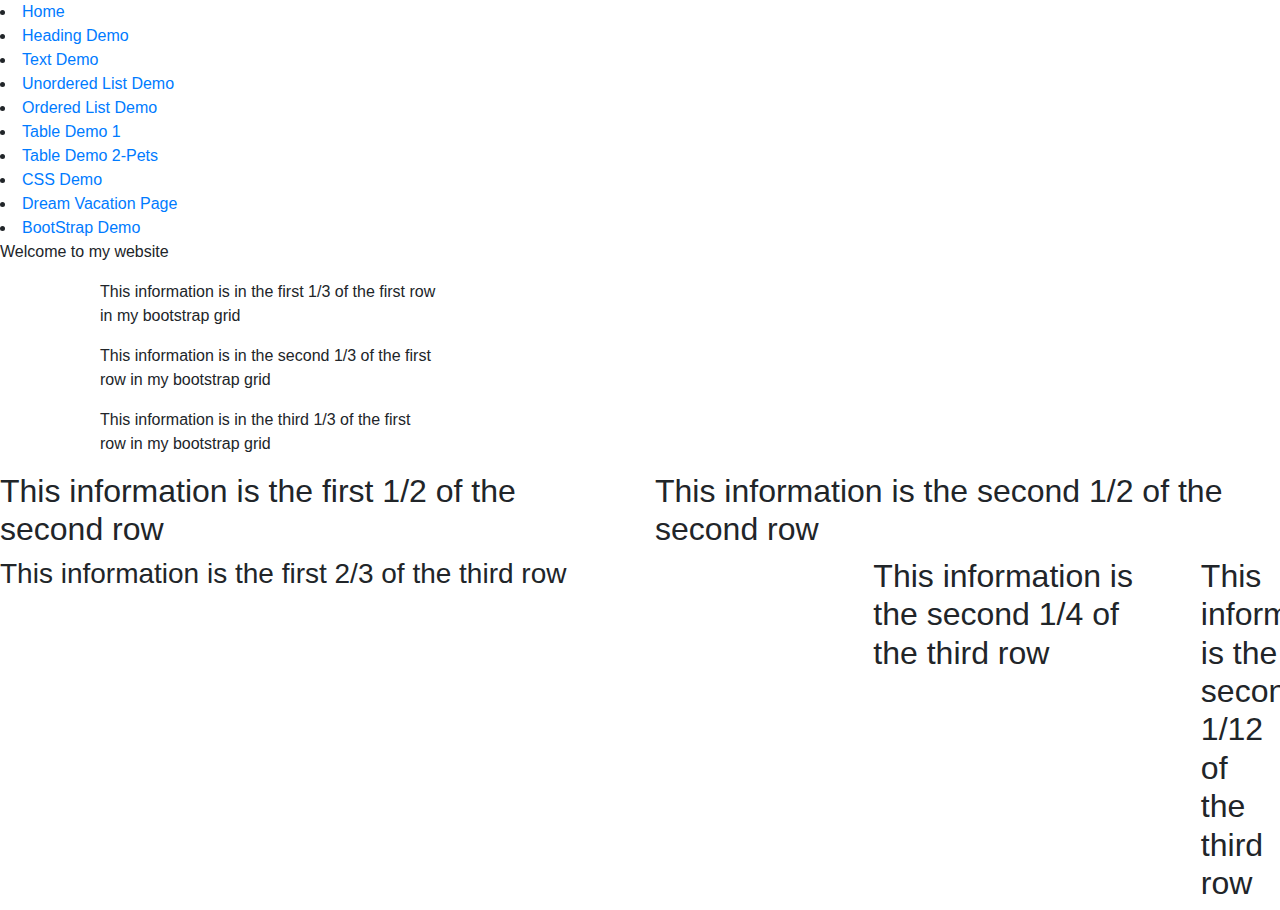
<file: bootStrapDemo.html>
<html>
  <head>
   <title>
   Bootstrap Demo
   </title>
   <!--external bootstrap-->

   <link rel="stylesheet" 
        href="https://stackpath.bootstrapcdn.com/bootstrap/4.3.1/css/bootstrap.min.css" 
        integrity="sha384-ggOyR0iXCbMQv3Xipma34MD+dH/1fQ784/j6cY/iJTQUOhcWr7x9JvoRxT2MZw1T" 
        crossorigin="anonymous">

  </head>
  
  <body>
    <nav>
      <u1>
        <li><a href="index.html">Home</a></li>
        <li><a href="header.html">Heading Demo</a></li>
        <li><a href="textDemo.html">Text Demo</a></li>
        <li><a href="UnorderedLists.html">Unordered List Demo</a></li>
        <li><a href="OrderedList.html">Ordered List Demo</a></li>
        <li><a href="tableDemo1.html">Table Demo 1</a></li>
        <li><a href="tableDemo2.html">Table Demo 2-Pets</a></li>
        <li><a href="CSSdemo.html">CSS Demo</a></li>
        <li><a href="travel.html">Dream Vacation Page</a></li>
        <li><a href = "bootStrapDemo.html">BootStrap Demo</a></li>
      </u1>
    </nav>
    <p>Welcome to my website</p>

    <div class = "container"
        <div class = "row">
            <div class = "col-md-4">
                <p>This information is in the first 1/3 of the first row in my bootstrap grid</p>
            </div>
            <div class = "col-md-4">
                <p>This information is in the second 1/3 of the first row in my bootstrap grid</p>
            </div>
            <div class = "col-md-4">
                <p>This information is in the third 1/3 of the first row in my bootstrap grid</p>
            </div>
        </div> <!--end of first row-->
        <div class = "row">
            <div class = "col-md-6">
                <h2>This information is the first 1/2 of the second row</h2>
            </div>
            <div class = "col-md-6">
                <h2>This information is the second 1/2 of the second row</h2>
            </div>

        </div><!--end of second row-->

        <div class = "row">
            <div class = "col-md-8">
                <h3>This information is the first 2/3 of the third row</h3>
            </div>
            <div class = "col-md-3">
                <h2>This information is the second 1/4 of the third row</h2>
            </div>
            <div class = "col-md-1">
                <h2>This information is the second 1/12 of the third row</h2>
            </div>

        </div><!--end of third row-->




    </div>
        <script src="https://code.jquery.com/jquery-3.3.1.slim.min.js" integrity="sha384-q8i/X+965DzO0rT7abK41JStQIAqVgRVzpbzo5smXKp4YfRvH+8abtTE1Pi6jizo" crossorigin="anonymous"></script>    
        <script src="https://cdnjs.cloudflare.com/ajax/libs/popper.js/1.14.7/umd/popper.min.js" integrity="sha384-UO2eT0CpHqdSJQ6hJty5KVphtPhzWj9WO1clHTMGa3JDZwrnQq4sF86dIHNDz0W1" crossorigin="anonymous"></script>
        <script src="https://stackpath.bootstrapcdn.com/bootstrap/4.3.1/js/bootstrap.min.js" integrity="sha384-JjSmVgyd0p3pXB1rRibZUAYoIIy6OrQ6VrjIEaFf/nJGzIxFDsf4x0xIM+B07jRM" crossorigin="anonymous"></script>
  
    </body>



</html>
</file>
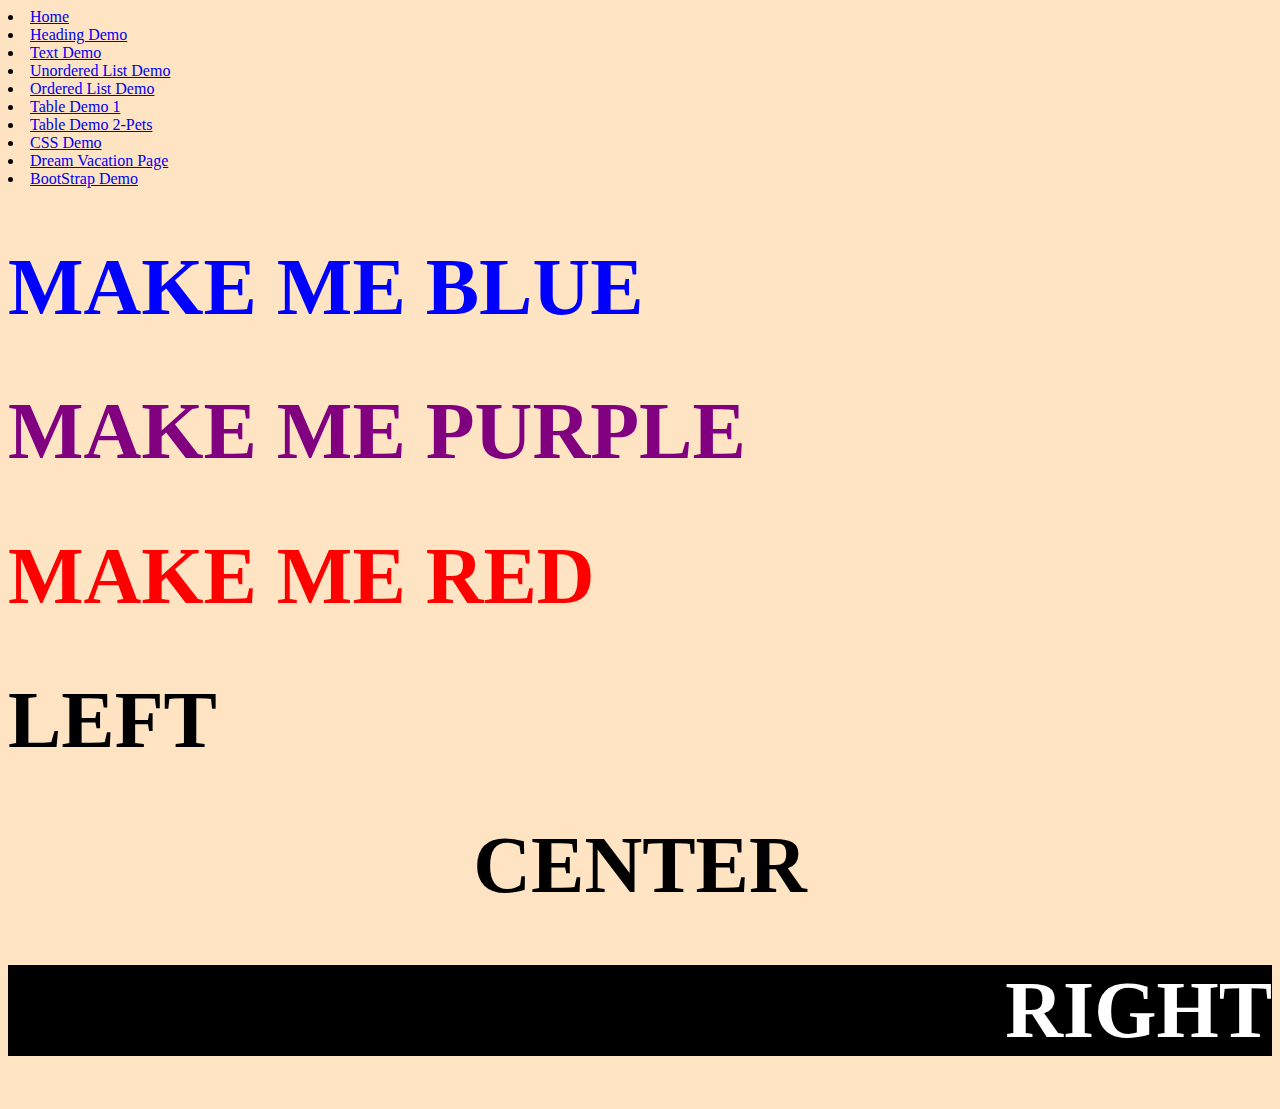
<file: CSSdemo.html>
<html>
  <head>
   <title>
    My Home Page
   </title>

   <link rel="stylesheet" type="text/css" href="style.css">

<!--
<style>
        h1{
            font-size: 80px;
            font

        }
   </style>
-->
   

  </head>
  
  <body>
    <nav>
      <u1>
        <li><a href="index.html">Home</a></li>
        <li><a href="header.html">Heading Demo</a></li>
        <li><a href="textDemo.html">Text Demo</a></li>
        <li><a href="UnorderedLists.html">Unordered List Demo</a></li>
        <li><a href="OrderedList.html">Ordered List Demo</a></li>
        <li><a href="tableDemo1.html">Table Demo 1</a></li>
        <li><a href="tableDemo2.html">Table Demo 2-Pets</a></li>
        <li><a href="CSSdemo.html">CSS Demo</a></li>
        <li><a href="travel.html">Dream Vacation Page</a></li>
        <li><a href = "bootStrapDemo.html">BootStrap Demo</a></li>
      </u1>
    </nav>
    <h1 class="blue">MAKE ME BLUE</h1>
    <h1 class="purple">MAKE ME PURPLE</h1>
    <h1 class="red">MAKE ME RED</h1>
    <h1 class="alignleft">LEFT</h1>
    <h1 class="aligncenter">CENTER</h1>
    <h1 class="alignright white blackBackground">RIGHT</h1>
  </body>



</html>
</file>
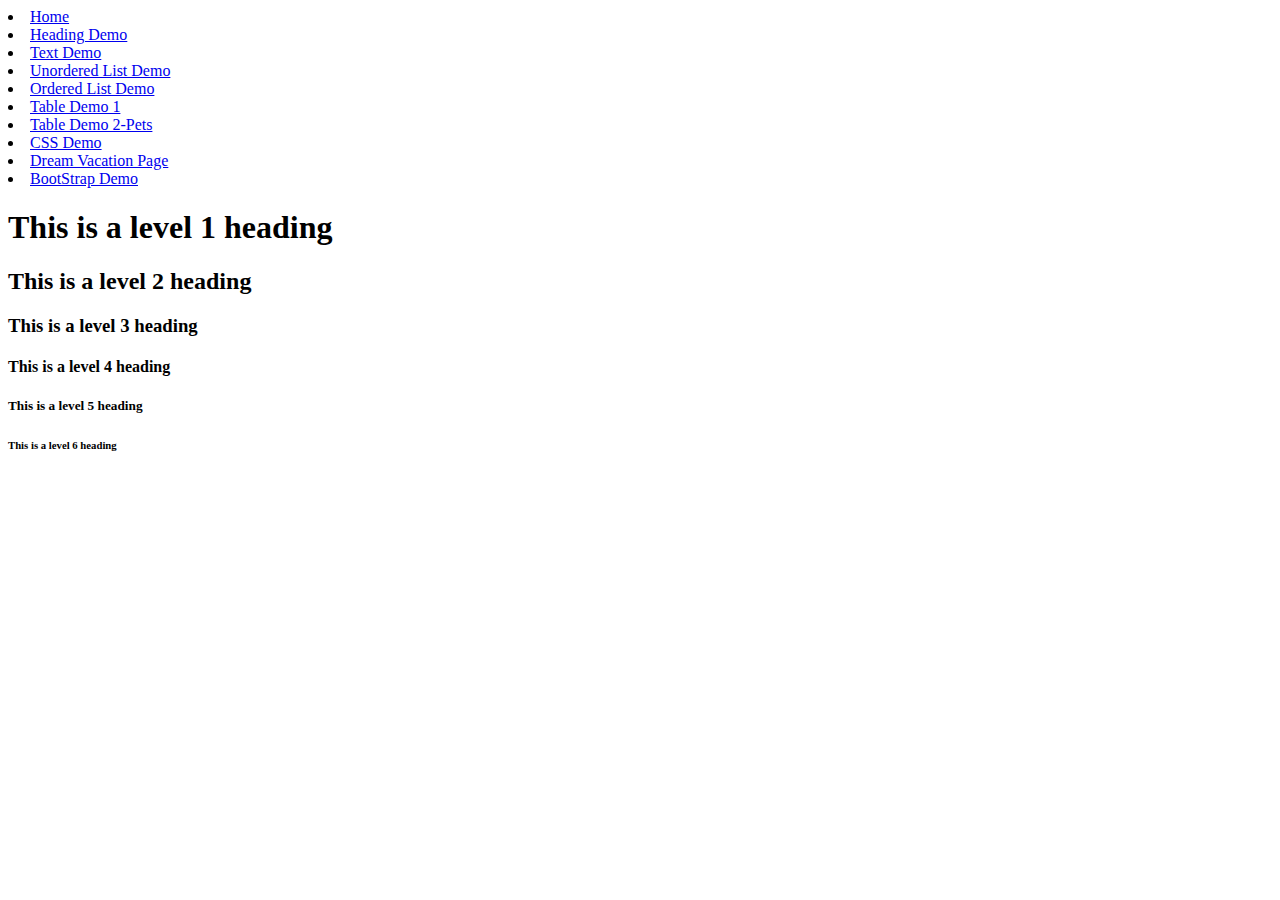
<file: header.html>
<!--
    this is an example of how to comment in html
-->
<html>
  <head>
   <title>
    Headings Demo
   </title>
  </head>
  
  <body>
    <nav>
      <u1>
        <li><a href="index.html">Home</a></li>
        <li><a href="header.html">Heading Demo</a></li>
        <li><a href="textDemo.html">Text Demo</a></li>
        <li><a href="UnorderedLists.html">Unordered List Demo</a></li>
        <li><a href="OrderedList.html">Ordered List Demo</a></li>
        <li><a href="tableDemo1.html">Table Demo 1</a></li>
        <li><a href="tableDemo2.html">Table Demo 2-Pets</a></li>
        <li><a href="CSSdemo.html">CSS Demo</a></li>
        <li><a href="travel.html">Dream Vacation Page</a></li>
        <li><a href = "bootStrapDemo.html">BootStrap Demo</a></li>
      </u1>
    </nav>
    <h1>This is a level 1 heading</h1>
    <h2>This is a level 2 heading</h2>
    <h3>This is a level 3 heading</h3>
    <h4>This is a level 4 heading</h4>
    <h5>This is a level 5 heading</h5>
    <h6>This is a level 6 heading</h6>
  </body>



</html>
</file>
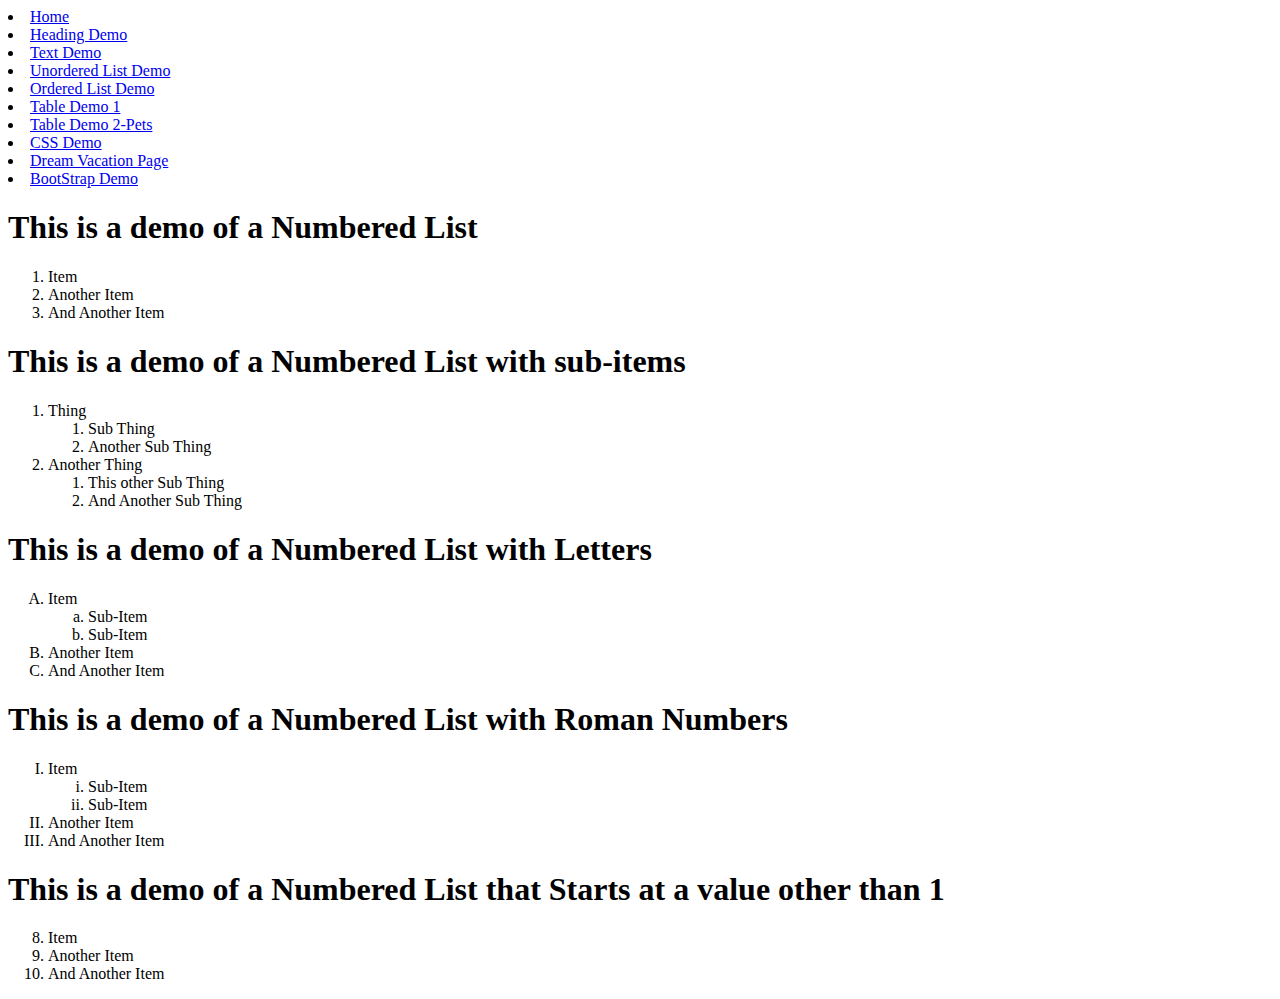
<file: OrderedList.html>
<html>
  <head>
    <title>
      Ordered List Demo
    </title>
  </head>
  <body>
    <nav>
        <u1>
          <li><a href="index.html">Home</a></li>
          <li><a href="header.html">Heading Demo</a></li>
          <li><a href="textDemo.html">Text Demo</a></li>
          <li><a href="UnorderedLists.html">Unordered List Demo</a></li>
          <li><a href="OrderedList.html">Ordered List Demo</a></li>
          <li><a href="tableDemo1.html">Table Demo 1</a></li>
          <li><a href="tableDemo2.html">Table Demo 2-Pets</a></li>
          <li><a href="CSSdemo.html">CSS Demo</a></li>
          <li><a href="travel.html">Dream Vacation Page</a></li>
          <li><a href = "bootStrapDemo.html">BootStrap Demo</a></li>
        </u1>
      </nav>
    <h1>This is a demo of a Numbered List</h1>
    <ol>
        <li>Item</li>
        <li>Another Item</li>
        <li>And Another Item</li>
    </ol>
    <h1>This is a demo of a Numbered List with sub-items</h1>
    <ol>
        <li>Thing</li>
            <ol>
                <li>Sub Thing</li>
                <li>Another Sub Thing</li>
            </ol>
        <li>Another Thing</li>
            <ol>
                <li>This other Sub Thing</li>
                <li>And Another Sub Thing</li>
            </ol>
    </ol>
    <h1>This is a demo of a Numbered List with Letters</h1>
    <ol type = "A">
        <li>Item</li>
            <ol type = "a">
                <li>Sub-Item</li>
                <li>Sub-Item</li>
            </ol>
        <li>Another Item</li>
        <li>And Another Item</li>
    </ol>
    <h1>This is a demo of a Numbered List with Roman Numbers</h1>
    <ol type = "I">
        <li>Item</li>
            <ol type = "i">
                <li>Sub-Item</li>
                <li>Sub-Item</li>
            </ol>
        <li>Another Item</li>
        <li>And Another Item</li>
    </ol>
    <h1>This is a demo of a Numbered List that Starts at a value other than 1</h1>
    <ol type = "1" start = "8">
        <li>Item</li>
        <li>Another Item</li>
        <li>And Another Item</li>
    </ol>
  </body>
</html>
</file>
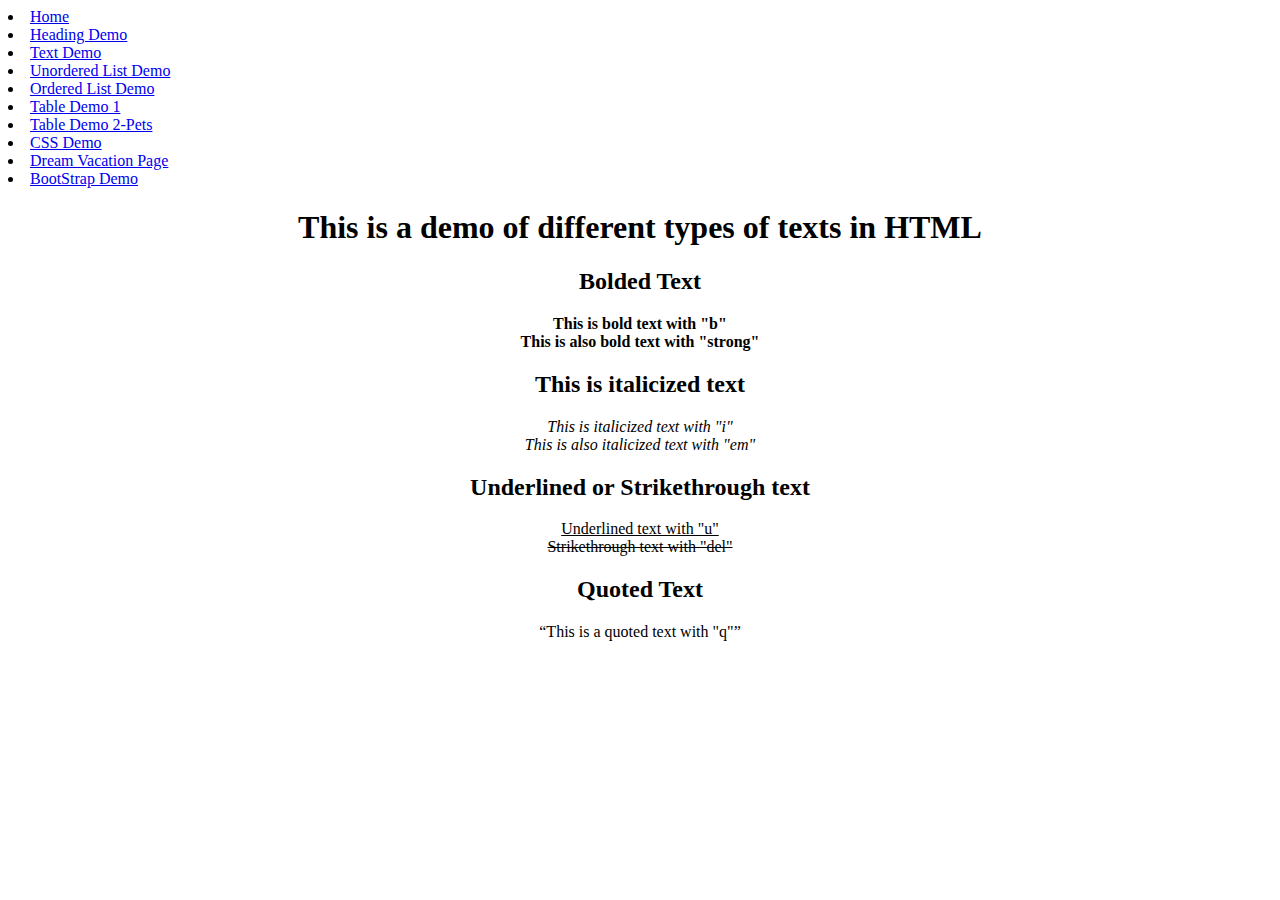
<file: textDemo.html>
<html>
  <head>
   <title>
   Text Demo
   </title>
  </head>
  
  <body>
    <nav>
        <u1>
          <li><a href="index.html">Home</a></li>
          <li><a href="header.html">Heading Demo</a></li>
          <li><a href="textDemo.html">Text Demo</a></li>
          <li><a href="UnorderedLists.html">Unordered List Demo</a></li>
          <li><a href="OrderedList.html">Ordered List Demo</a></li>
          <li><a href="tableDemo1.html">Table Demo 1</a></li>
          <li><a href="tableDemo2.html">Table Demo 2-Pets</a></li>
          <li><a href="CSSdemo.html">CSS Demo</a></li>
          <li><a href="travel.html">Dream Vacation Page</a></li>
          <li><a href = "bootStrapDemo.html">BootStrap Demo</a></li>
        </u1>
    </nav>
    <center>
        <h1>This is a demo of different types of texts in HTML</h1>
        <h2>Bolded Text</h2>
        <p>
            <b>This is bold text with "b"</b><br>
            <strong>This is also bold text with "strong"</strong>
        </p>
        <h2>This is italicized text</h2>
        <p>
            <i>This is italicized text with "i"</i><br>
            <em>This is also italicized text with "em"</em>
        </p>
        <h2>Underlined or Strikethrough text</h2>
        <p>
            <u>Underlined text with "u"</u><br>
            <del>Strikethrough text with "del"</del>
        </p>
        <h2>Quoted Text</h2>
        <p>
            <q>This is a quoted text with "q"</q>
        </p>
    </center>
  </body>



</html>
</file>
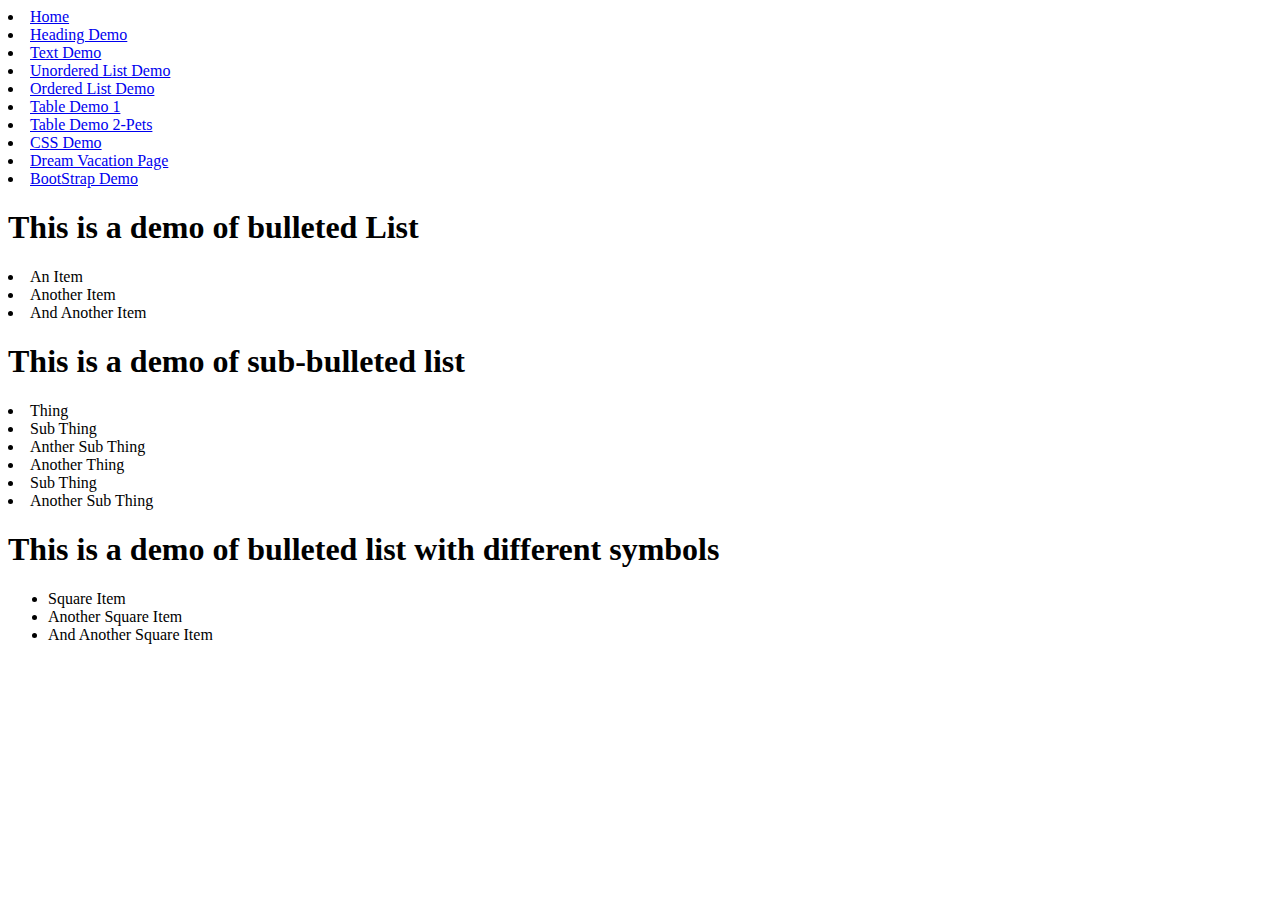
<file: UnorderedLists.html>
<html>
  <head>
   <title>
    Unordered List Demo
   </title>
  </head>
  
  <body>
    <nav>
      <u1>
        <li><a href="index.html">Home</a></li>
        <li><a href="header.html">Heading Demo</a></li>
        <li><a href="textDemo.html">Text Demo</a></li>
        <li><a href="UnorderedLists.html">Unordered List Demo</a></li>
        <li><a href="OrderedList.html">Ordered List Demo</a></li>
        <li><a href="tableDemo1.html">Table Demo 1</a></li>
        <li><a href="tableDemo2.html">Table Demo 2-Pets</a></li>
        <li><a href="CSSdemo.html">CSS Demo</a></li>
        <li><a href="travel.html">Dream Vacation Page</a></li>
        <li><a href = "bootStrapDemo.html">BootStrap Demo</a></li>
      </u1>
    </nav>
    <h1>This is a demo of bulleted List</h1>
    <u1>
        <li>An Item</li>
        <li>Another Item</li>
        <li>And Another Item</li>
    </u1>
    <h1>This is a demo of sub-bulleted list</h1>
    <u1>
      <li>Thing</li>
          <u1>
            <li>Sub Thing</li>
            <li>Anther Sub Thing</li>
          </u1>
      <li>Another Thing</li>
          <u1>
            <li>Sub Thing</li>
            <li>Another Sub Thing</li>
          </u1>
    </u1>
    <h1>This is a demo of bulleted list with different symbols</h1>
    <ul type="squares">
      <li>Square Item</li>
      <li>Another Square Item</li>
      <li>And Another Square Item</li>
    </ul>
  </body>
</html>
</file>
<file: style.css>
h1{
    font-size: 80px
}

/* Comment in CSS*/

.blue{
    color: blue;
}
.red{
    color:red;
}
.purple{
    color:purple;
}
.alignleft{
    text-align: left;
    
}
.aligncenter{
    text-align:center;
}
.alignright{
    text-align:right;
}
.white{
    color:white;
}
.blackBackground{
    background-color: black;
}
body{
    background-color: bisque;
}
</file>
